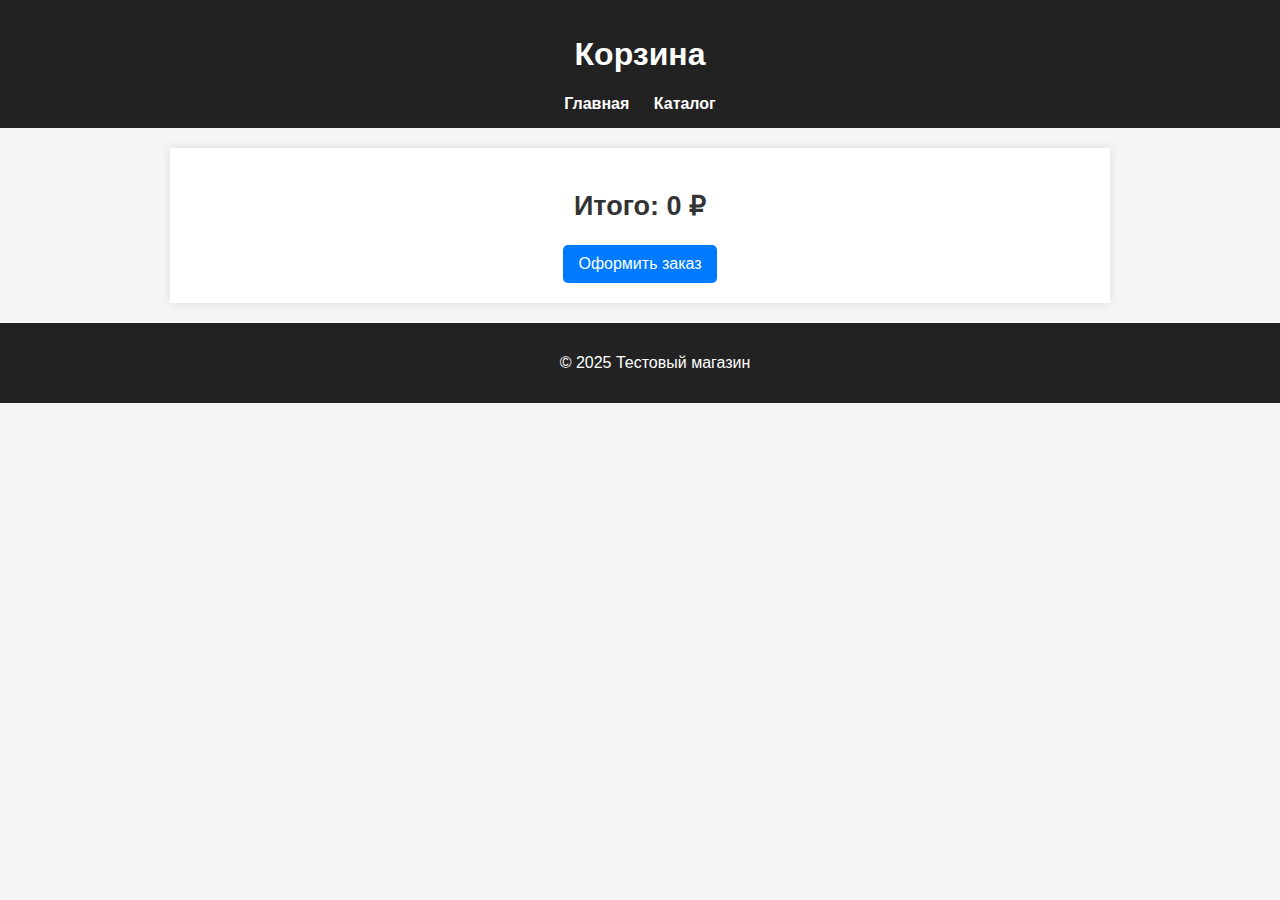
<file: cart.html>
<!DOCTYPE html>
<html lang="ru">
<head>
    <meta charset="UTF-8">
    <meta name="viewport" content="width=device-width, initial-scale=1.0">
    <title>Корзина | Тестовый магазин</title>
    <link rel="stylesheet" href="assets/styles.css">
<!-- Yandex.Metrika counter -->
    <script type="text/javascript" >
        (function(m,e,t,r,i,k,a){m[i]=m[i]||function(){(m[i].a=m[i].a||[]).push(arguments)};
        m[i].l=1*new Date();
        for (var j = 0; j < document.scripts.length; j++) {if (document.scripts[j].src === r) { return; }}
        k=e.createElement(t),a=e.getElementsByTagName(t)[0],k.async=1,k.src=r,a.parentNode.insertBefore(k,a)})
        (window, document, "script", "https://mc.yandex.ru/metrika/tag.js", "ym");
    
        ym(100247755, "init", {
            clickmap:true,
            trackLinks:true,
            accurateTrackBounce:true
        });
    </script>
    <noscript><div><img src="https://mc.yandex.ru/watch/100247755" style="position:absolute; left:-9999px;" alt="" /></div></noscript>
 <!-- /Yandex.Metrika counter -->
</head>
<body>

    <header>
        <h1>Корзина</h1>
        <nav>
            <a href="index.html">Главная</a>
            <a href="catalog.html">Каталог</a>
        </nav>
    </header>

    <main>
        <section id="cart-items" class="cart-list">
            <!-- Здесь будут товары, добавленные в корзину -->
        </section>

        <section class="cart-summary">
            <h2>Итого: <span id="total-price">0</span> ₽</h2>
            <button id="checkout">Оформить заказ</button>
        </section>
    </main>

    <footer>
        <p>&copy; 2025 Тестовый магазин</p>
    </footer>

    <script src="assets/script.js"></script>
</body>
</html>
</file>
<file: assets/styles.css>
/* Общие стили */
body {
    font-family: Arial, sans-serif;
    margin: 0;
    padding: 0;
    background-color: #f5f5f5;
    color: #333;
}

header {
    background-color: #222;
    color: white;
    padding: 15px;
    text-align: center;
}

nav {
    margin-top: 10px;
}

nav a {
    color: white;
    text-decoration: none;
    margin: 0 10px;
    font-weight: bold;
}

main {
    max-width: 900px;
    margin: 20px auto;
    padding: 20px;
    background: white;
    box-shadow: 0 0 10px rgba(0, 0, 0, 0.1);
}

/* Кнопки */
button {
    background-color: #007bff;
    color: white;
    border: none;
    padding: 10px 15px;
    cursor: pointer;
    font-size: 16px;
    border-radius: 5px;
}

button:hover {
    background-color: #0056b3;
}

/* Список товаров */
.product-list {
    display: flex;
    flex-wrap: wrap;
    gap: 20px;
}

.product-card {
    width: 250px;
    border: 1px solid #ddd;
    padding: 15px;
    text-align: center;
    background: white;
    border-radius: 10px;
}

.product-card img {
    width: 100%;
    border-radius: 10px;
}

.product-card h3 {
    font-size: 18px;
    margin: 10px 0;
}

.product-card p {
    font-size: 16px;
    font-weight: bold;
}

.product-card button {
    margin-top: 10px;
}

/* Фильтры */
.filters {
    display: flex;
    gap: 15px;
    margin-bottom: 20px;
}

.filters label {
    font-weight: bold;
}

/* Корзина */
.cart-list {
    display: flex;
    flex-direction: column;
    gap: 15px;
}

.cart-item {
    display: flex;
    align-items: center;
    justify-content: space-between;
    border: 1px solid #ddd;
    padding: 10px;
    background: white;
    border-radius: 5px;
}

.cart-item img {
    width: 80px;
    border-radius: 5px;
}

.cart-summary {
    margin-top: 20px;
    text-align: center;
    font-size: 18px;
}

/* Футер */
footer {
    text-align: center;
    padding: 15px;
    background: #222;
    color: white;
    position: relative;
    bottom: 0;
    width: 100%;
}
</file>
